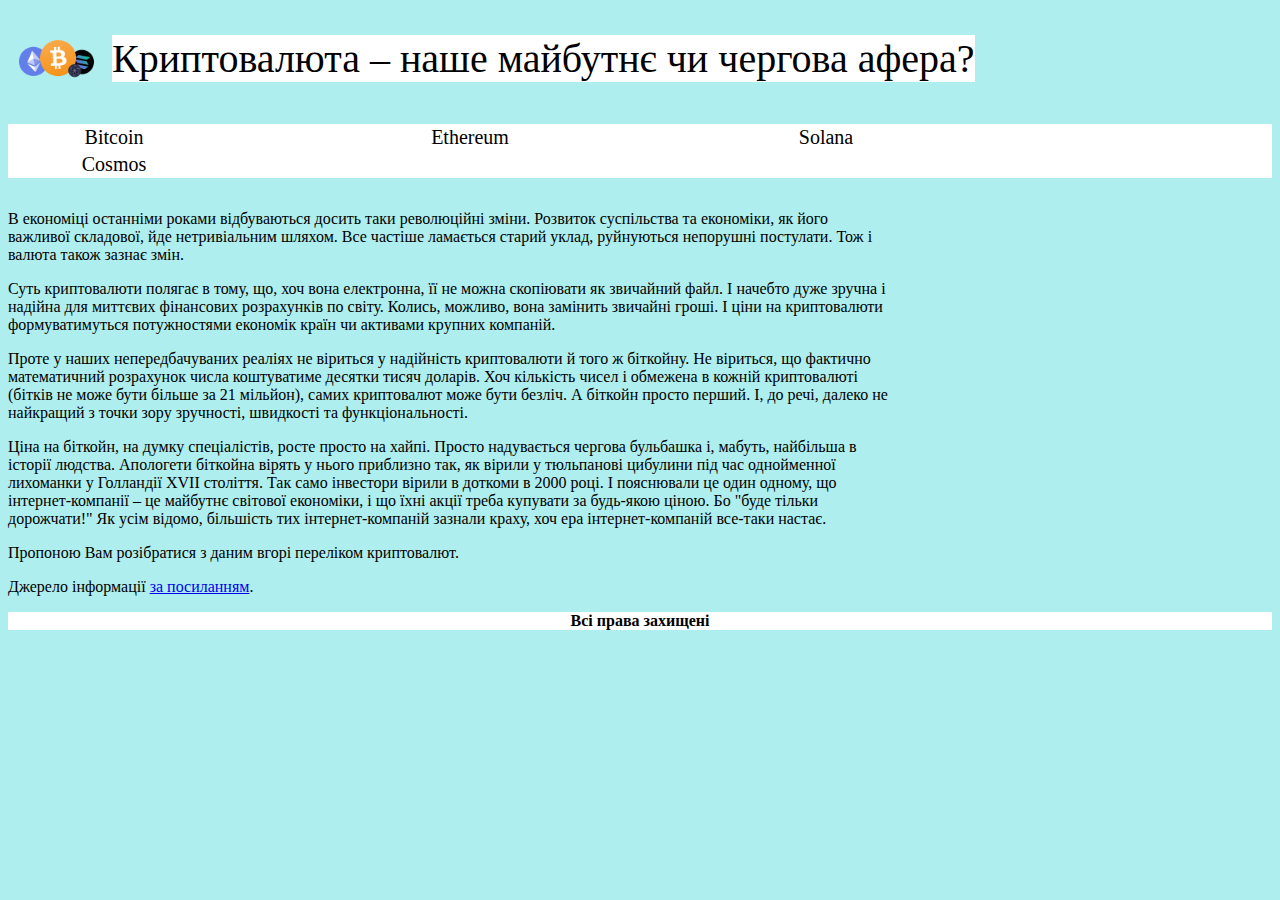
<file: index.html>
<!DOCTYPE html>
<html lang="en">

<head>
    <meta charset="UTF-8">
    <meta http-equiv="X-UA-Compatible" content="IE=edge">
    <meta name="viewport" content="width=device-width, initial-scale=1.0">
    <title>Document</title>
    <link rel="stylesheet" href="css/style.css">
    <link href="https://fonts.googleapis.com/css?family=Bad+Script" rel="stylesheet">
</head>

<body>
    <div class="wrapper">
        <header>
            <div class="logo"><img src="img/cryptophoto.png" alt="Логотип" class="cryptophotoimg"></div>
            <div class="title">Криптовалюта – наше майбутнє чи чергова афера?</div>
        </header>
        <nav>
            <ul class="list">
                <li><a href="index2.html">Bitcoin</a></li>
                <li><a href="index3.html">Ethereum</a></li>
                <li><a href="index4.html">Solana</a></li>
                <li><a href="index5.html">Cosmos</a></li>
            </ul>
        </nav>
        <main>
            <aside class="left">
                <p>В економіці останніми роками відбуваються досить таки революційні зміни. Розвиток суспільства та економіки, як його важливої складової, йде нетривіальним шляхом. Все частіше ламається старий уклад, руйнуються непорушні постулати. Тож і валюта також зазнає змін.</p>
                <p>Суть криптовалюти полягає в тому, що, хоч вона електронна, її не можна скопіювати як звичайний файл. І начебто дуже зручна і надійна для миттєвих фінансових розрахунків по світу. Колись, можливо, вона замінить звичайні гроші. І ціни на криптовалюти формуватимуться потужностями економік країн чи активами крупних компаній.</p>
                <p>Проте у наших непередбачуваних реаліях не віриться у надійність криптовалюти й того ж біткойну. Не віриться, що фактично математичний розрахунок числа коштуватиме десятки тисяч доларів. Хоч кількість чисел і обмежена в кожній криптовалюті (бітків не може бути більше за 21 мільйон), самих криптовалют може бути безліч. А біткойн просто перший. І, до речі, далеко не найкращий з точки зору зручності, швидкості та функціональності.</p>
                <p>Ціна на біткойн, на думку спеціалістів, росте просто на хайпі. Просто надувається чергова бульбашка і, мабуть, найбільша в історії людства. Апологети біткойна вірять у нього приблизно так, як вірили у тюльпанові цибулини під час однойменної лихоманки у Голландії XVII століття. Так само інвестори вірили в доткоми в 2000 році. І пояснювали це один одному, що інтернет-компанії – це майбутнє світової економіки, і що їхні акції треба купувати за будь-якою ціною. Бо "буде тільки дорожчати!" Як усім відомо, більшість тих інтернет-компаній зазнали краху, хоч ера інтернет-компаній все-таки настає.</p>
                <p>Пропоною Вам розібратися з даним вгорі переліком криптовалют.</p>
                <p>Джерело інформації <a href="https://galychyna.if.ua/analytic/kriptovalyuta-nashe-maybutnye-chi-chergova-afera/" target="_blank">за посиланням</a>.</p>
            </aside>
        </main>
        <footer>Всі права захищені</footer>
    </div>
</body>

</html>
</file>
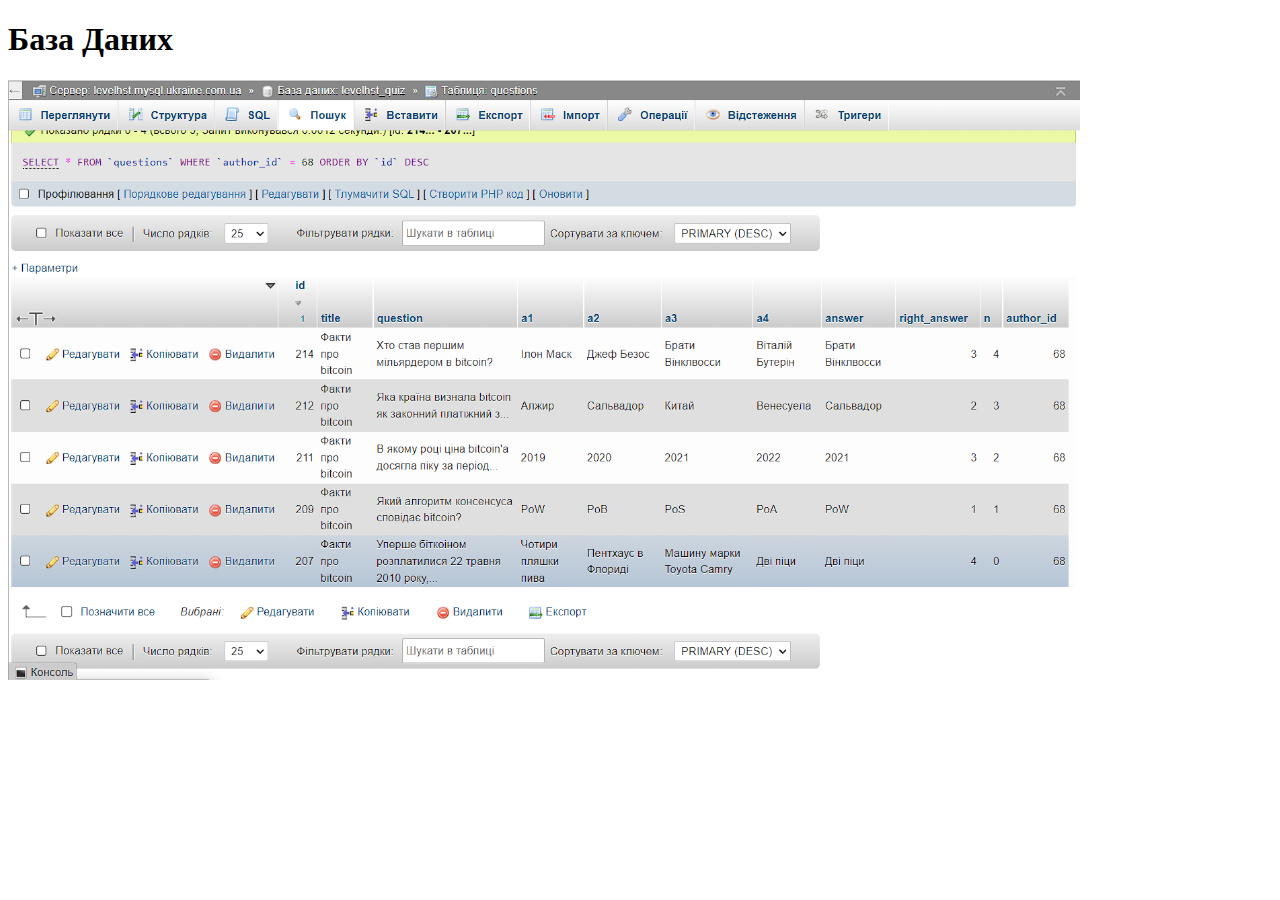
<file: bd/index.html>
<!DOCTYPE html>
<html lang="en">
<head>
    <meta charset="UTF-8">
    <meta http-equiv="X-UA-Compatible" content="IE=edge">
    <meta name="viewport" content="width=device-width, initial-scale=1.0">
    <title>Documents</title>
</head>
<body>
    <h1>База Даних</h1>
    <img src="img/photo1.png" alt="Фотографія" widht="500" height="600">
</body>
</html>
</file>
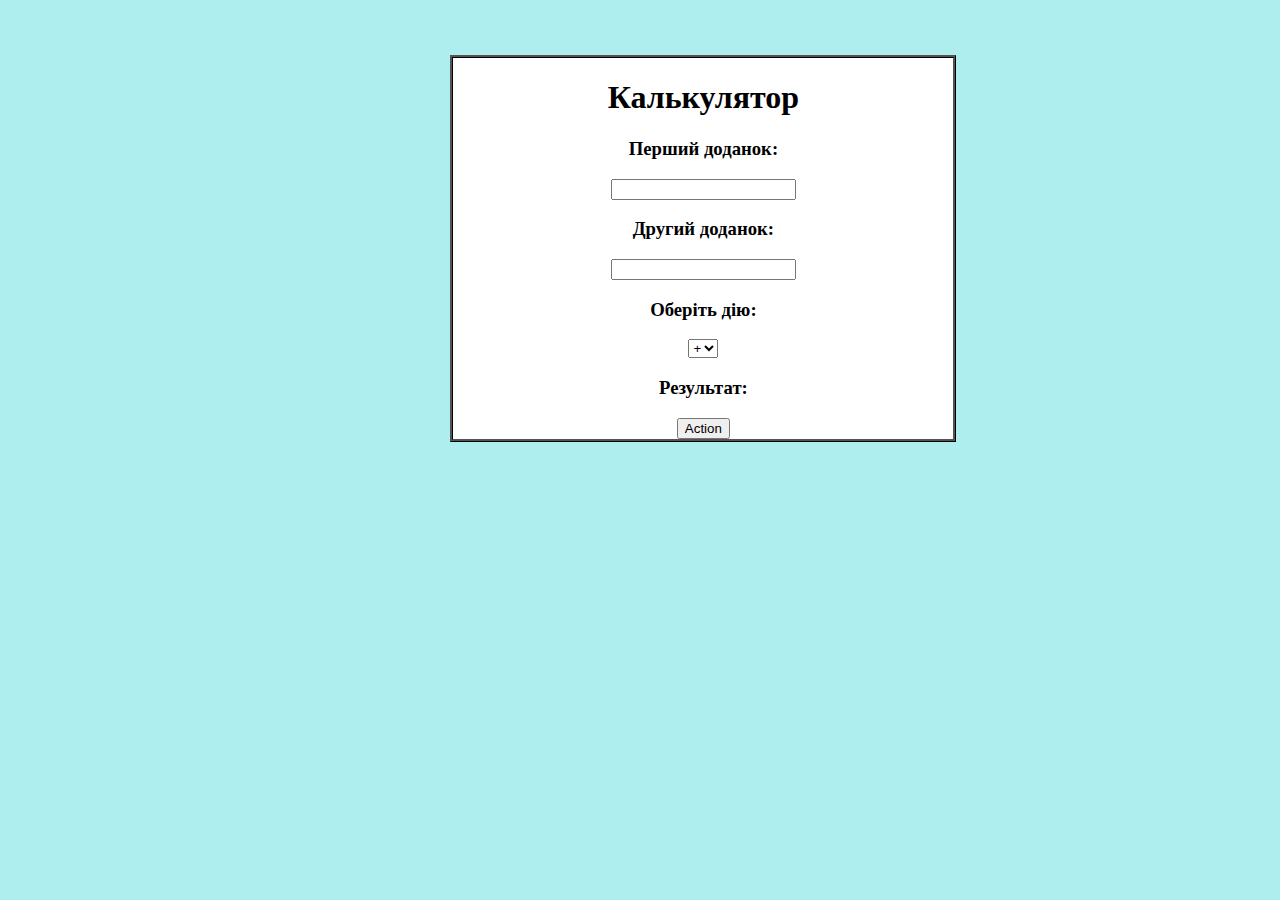
<file: calculator/index.html>
<!DOCTYPE html>
<html lang="en">
<head>
    <meta charset="UTF-8">
    <meta http-equiv="X-UA-Compatible" content="IE=edge">
    <meta name="viewport" content="width=device-width, initial-scale=1.0">
    <title>Calculator</title>
    <link rel="stylesheet"  href="css/style.css">
</head>
<body>
    <div class="wrapper">
        <h1>Калькулятор</h1>
        <h3>Перший доданок: </h3><input type="text" id = "in1"><br>
        <h3>Другий доданок: </h3><input type="text" id = "in2"><br>
        <h3>Оберіть дію: </h3>
        <select id ="act">
            <option value="+">+</option>
            <option value="-">-</option>
            <option value="*">*</option>
            <option value="/">/</option>
        </select><br>
        <h3>Результат: </h3> <p id="result"></p>
    <button id ="btn">Action</button>
    <script src = "js/js.js"></script>
</body>
</html>
</file>
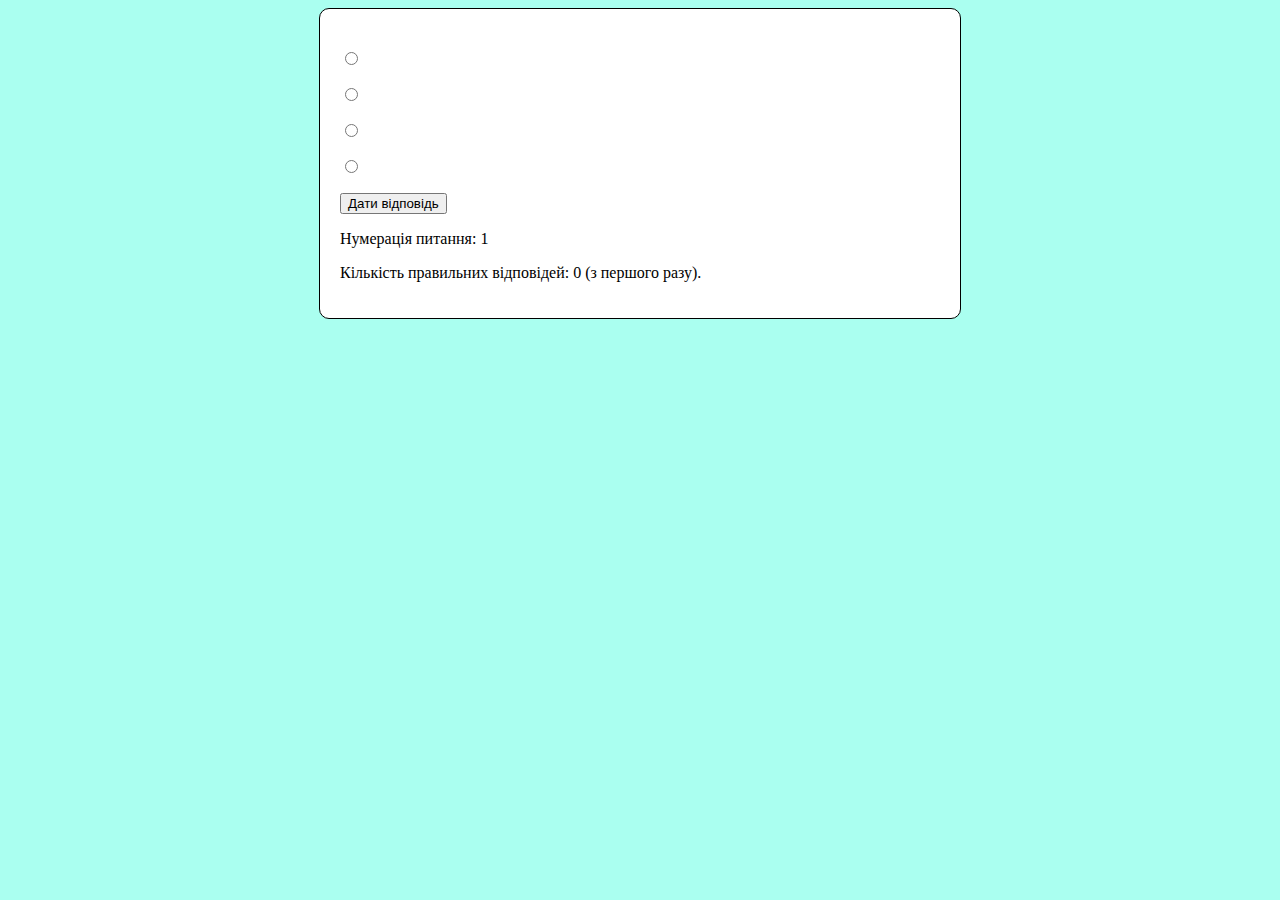
<file: dataweb/index.html>
<!DOCTYPE html>
<html lang="en">
<head>
    <meta charset="UTF-8">
    <meta name="viewport" content="width=device-width, initial-scale=1.0">
    <title>Document</title>
    <link rel="stylesheet" href="css/style.css">
</head>
<body>
    <div class="wrapper" id="wrapper">
        <div id="questions">
        <h2 id = "title"></h2>
        <p id  = "question"></p>
        <p><input type="radio" name="year" id="y1"><span  id = "a1"></span></p>
        <p><input type="radio" name="year" id="y2"><span  id = "a2"></span></p>
        <p><input type="radio" name="year" id="y3"><span  id = "a3"></span></p>
        <p><input type="radio" name="year" id="y4"><span  id = "a4"></span></p>

    <button id = "get_answer">Дати відповідь</button>
    <div class="right_div hidden" id = "right_div">
        <p class="right" id="right">Правильна відповідь</p>
        <button id = "next_question">Наступне питання</button>
    </div>
    <div class="wrong_div hidden" id="wrong_div">
         <p class="wrong" id="wrong">Неправильна відповідь</p>
         <button id = "view_answer">Подивитися відповідь</button>
    </div>

     <p id="answer" class = "hidden"></p>
    </div>
     <div id="total_div">
        <p>Нумерація питання: <span id="n"></span></p>
        <p>Кількість правильних відповідей: <span id="n_right"></span> (з першого разу).</p>
    </div>
    </div>
   
    
    <input type="hidden" value = "0" id = "n_question">
    <script src="js/js.js"></script>
</body>
</html>
</file>
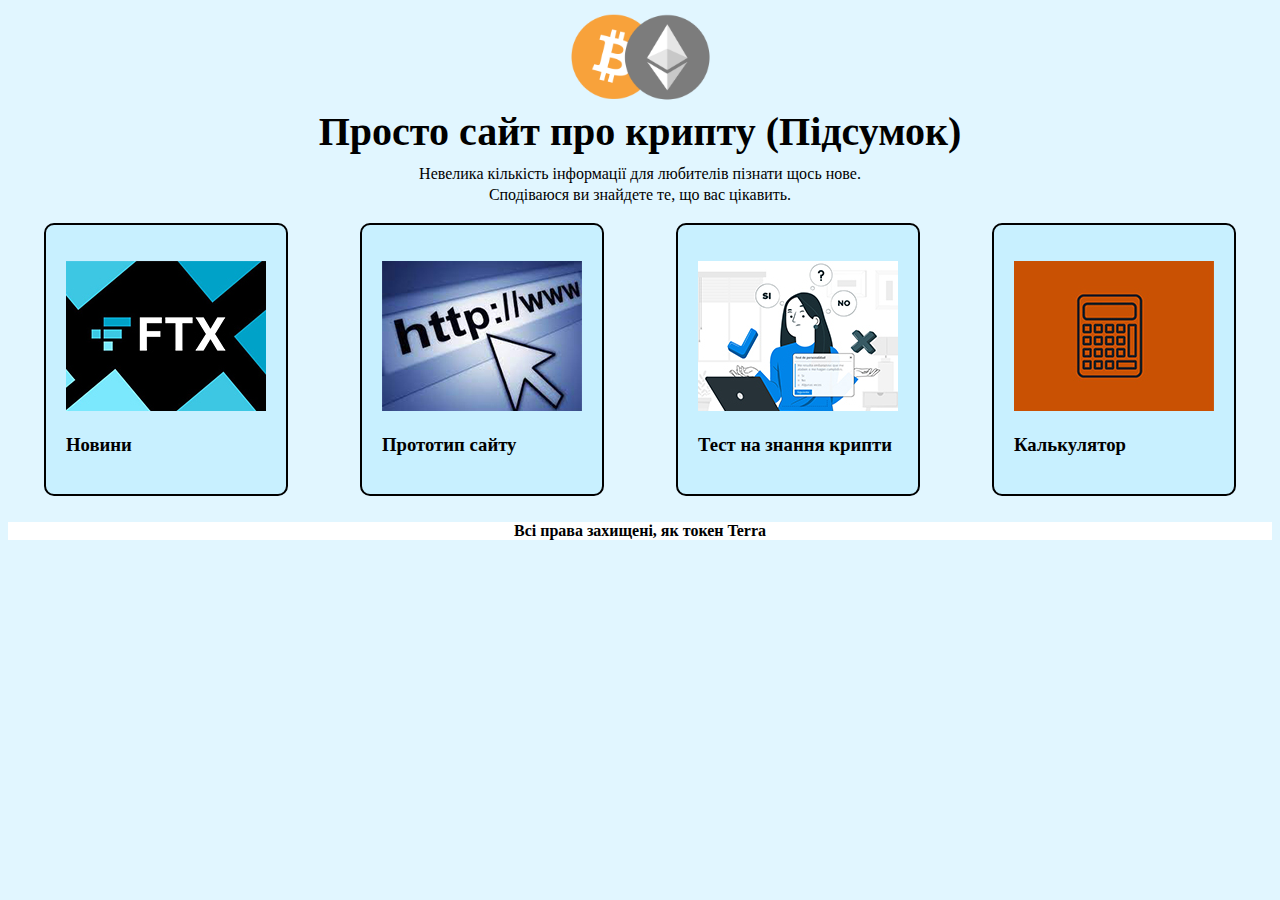
<file: finalproj/index.html>
<!DOCTYPE html>
<html lang="en">

<head>
    <meta charset="UTF-8">
    <meta http-equiv="X-UA-Compatible" content="IE=edge">
    <meta name="viewport" content="width=device-width, initial-scale=1.0">
    <title>Document</title>
    <link rel="stylesheet" href="css/style.css">
    <link href="https://fonts.googleapis.com/css?family=Bad+Script" rel="stylesheet">
</head>

<body>
    <div class="wrapper">
        <header>
            <div class="logo"><img src="img/cryptopt.png" alt="Логотип" class="cryptophotoimg"></div>
            <div class="title"><b>Просто сайт про крипту (Підсумок)</b></div>
        </header>
                <main>
         <aside class="left">
                <p>Невелика кількість інформації для любителів пізнати щось нове.</p>
                <p>Сподіваюся ви знайдете те, що вас цікавить.</p>
            </aside>
        </main>
        <section>
            <article>
                    <p>
                        <a href="https://elch1k.github.io/webprogramming2022/">
                          <img src="img/ftx.jpg" alt="photo">
                        </a>
                    </p>
                <a href="https://elch1k.github.io/webprogramming2022/" >
                    <h3>Новини</h3>
                </a>
            </article>
            <article>
                <p>
                    <a href="https://elch1k.github.io/testsite/">
                      <img src="img/site.jpg" alt="photo">
                    </a>
                </p>
            <a href="https://elch1k.github.io/testsite/" >
                <h3>Прототип сайту</h3>
            </a>
            </article>
            <article>
                <p>
                    <a href="https://elch1k.github.io/testsite/massiv/">
                      <img src="img/test.jpg" alt="photo">
                    </a>
                </p>
            <a href="https://elch1k.github.io/testsite/massiv/" >
                <h3>Тест на знання крипти</h3>
            </a>
            </article>
            <article>
                <p>
                    <a href="https://elch1k.github.io/testsite/calculator/">
                      <img src="img/cal.jpg" alt="photo">
                    </a>
                </p>
            <a href="https://elch1k.github.io/testsite/calculator/" >
                <h3>Калькулятор</h3>
            </a>
            </article>
        </section>

        <footer><p>Всі права захищені, як токен <b>Terra</b></p></footer>
    </div>
</body>

</html>
</file>
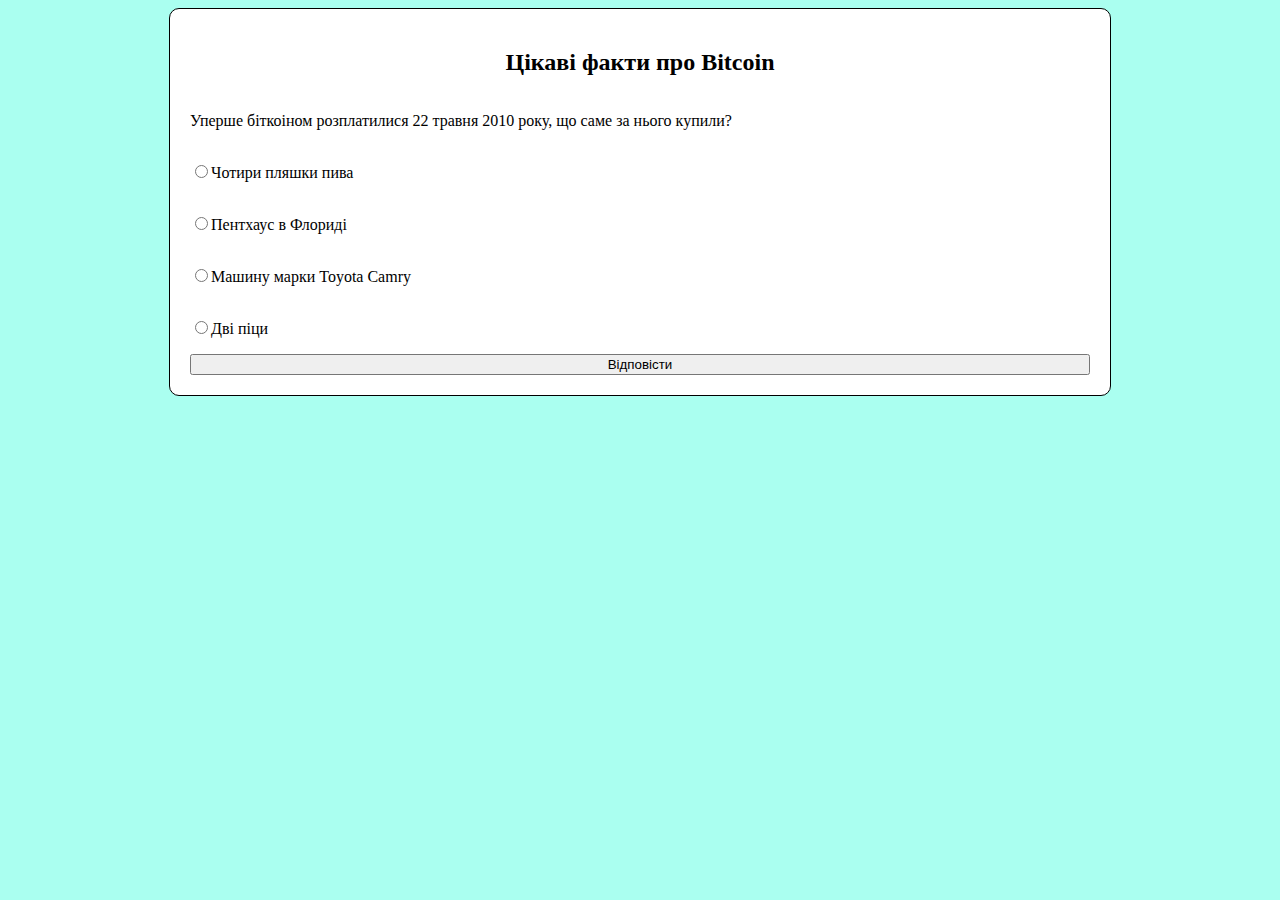
<file: massiv/index.html>
<!DOCTYPE html>
<html lang="en">

<head>
    <meta charset="UTF-8">
    <meta http-equiv="X-UA-Compatible" content="IE=edge">
    <meta name="viewport" content="width=device-width, initial-scale=1.0">
    <title>Document</title>
    <link rel="stylesheet" href="css/style.css">
</head>

<body>
    <div class="wrapper">
        <h2 class="header">Цікаві факти про Bitcoin</h2>
        <p id="question"></p>
        <p><input type="radio" name="variant" id="y1"><span  id = "a1"></span></p>
        <p><input type="radio" name="variant" id="y2"><span  id = "a2"></span></p>
        <p><input type="radio" name="variant" id="y3"><span  id = "a3"></span></p>
        <p><input type="radio" name="variant" id="y4"><span  id = "a4"></span></p>

        <button id = "btn">Відповісти</button>
    <div class="right_div hidden" id = "right_div">
        <p class="right" id="right">Правильна відповідь</p>
        <button id = "btn2">Наступне питання</button>
    </div>
    <div class="wrong_div hidden" id="wrong_div">
        <p class="wrong" id="wrong">Неправильна відповідь</p>
        <button id = "btn1">Подивитися відповідь</button>
        <p id="answer" class = "hidden"></p>
    </div>
    <input type="hidden" value = "0" id = "n_question">
    
    <script src="js/js.js"></script>
</body>

</html>
</file>
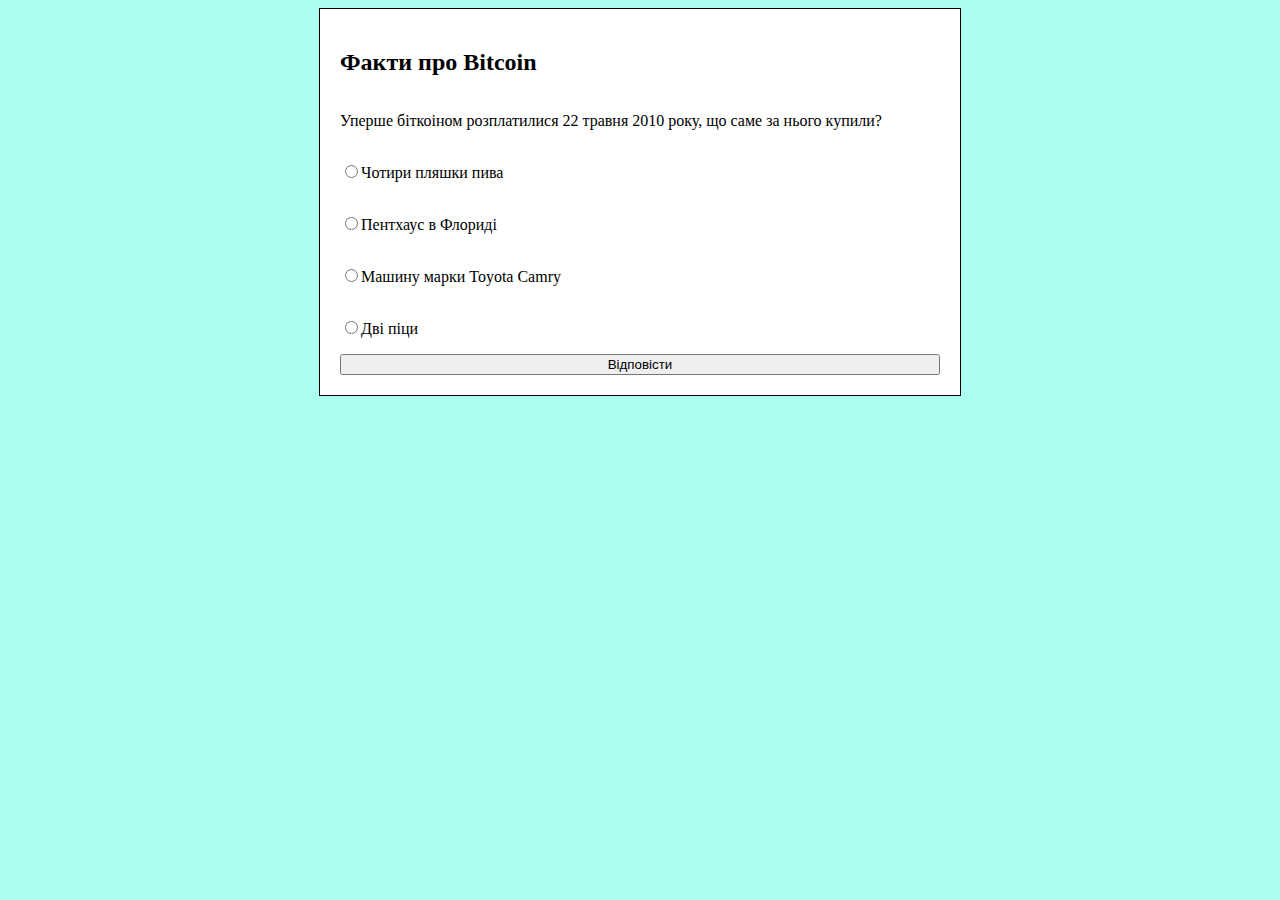
<file: quiz/index.html>
<!DOCTYPE html>
<html lang="en">
<head>
    <meta charset="UTF-8">
    <meta http-equiv="X-UA-Compatible" content="IE=edge">
    <meta name="viewport" content="width=device-width, initial-scale=1.0">
    <title>Test</title>
    <link rel="stylesheet" href="css/style.css">
</head>
<body>
    <div class="wrapper">
        <h2>Факти про Bitcoin</h2>
        <p>Уперше біткоіном розплатилися 22 травня 2010 року, що саме за нього купили?</p>
        <p><input type="radio" name="year" id="y1">Чотири пляшки пива</p>
        <p><input type="radio" name="year" id="y2">Пентхаус в Флориді</p>
        <p><input type="radio" name="year" id="y3">Машину марки Toyota Camry</p>
        <p><input type="radio" name="year" id="y4">Дві піци</p>
    
        <button id = "btn">Відповісти</button>
        <p class="right hidden" id="right"> <b>Правильна відповідь.</b> 22 травня 2010 року у Флориді програміст Ласло Ханеч купив дві піци за 10 тисяч біткоінів. Нині це була б найдорожча піца у світі вартістю близько в 41,9 мільйонів доларів.</p>
        <div class="wrong_div hidden" id="wrong_div">
            <p class="wrong" id="wrong"><b>Неправильна відповідь</b></p>
            <button id = "btn1">Подивитись відповідь</button>
        </div>
    
        <p id="answer" class = "hidden"><b>Правильна відповідь:</b> Дві піци</p>
    </div>
    <script src="js/js.js"></script>
</html>
</file>
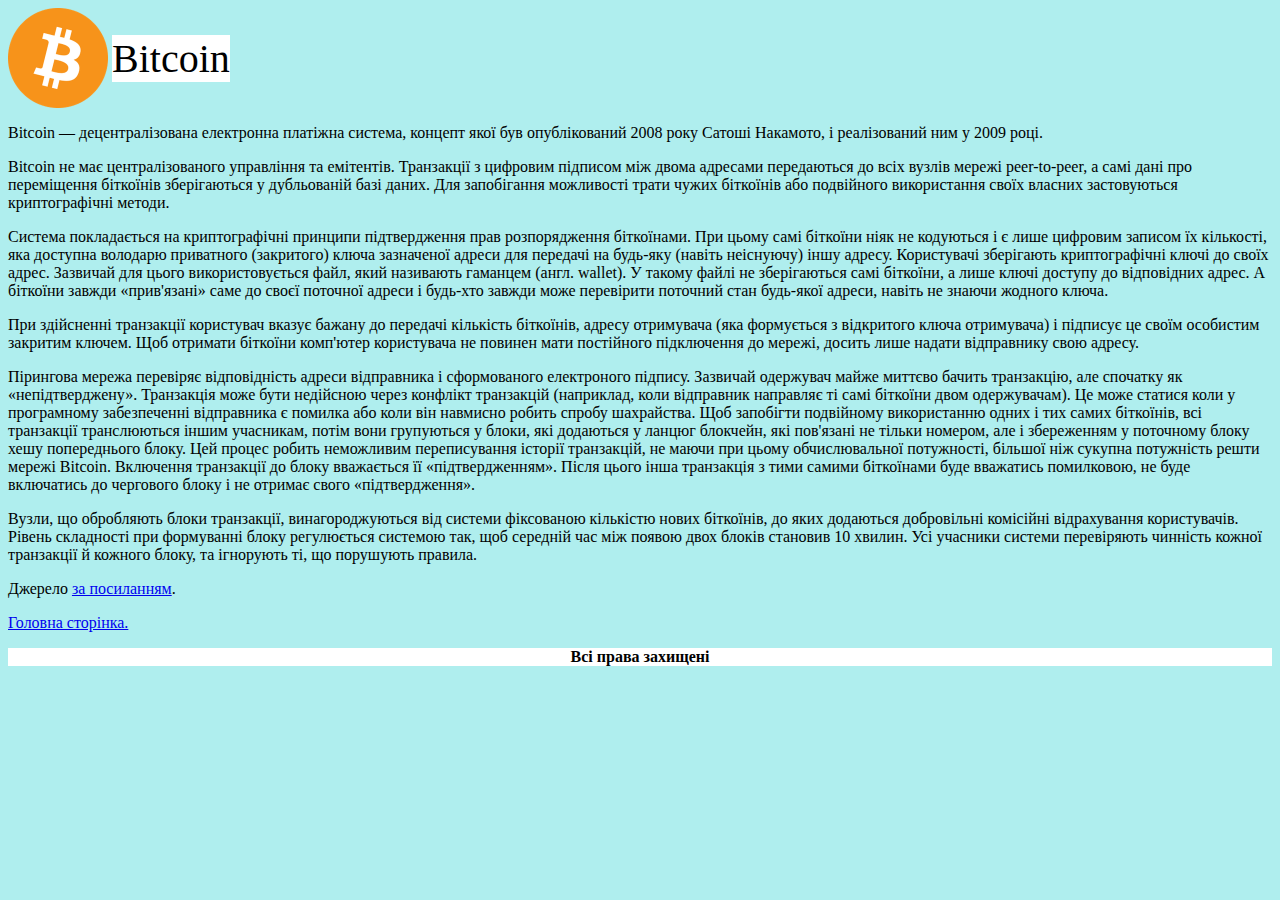
<file: index2.html>
<!DOCTYPE html>
<html lang="en">

<head>
    <meta charset="UTF-8">
    <meta http-equiv="X-UA-Compatible" content="IE=edge">
    <meta name="viewport" content="width=device-width, initial-scale=1.0">
    <title>Document</title>
    <link rel="stylesheet" href="css/style.css">
    <link href="https://fonts.googleapis.com/css?family=Bad+Script" rel="stylesheet">
</head>

<body>
    <div class="wrapper">
        <header>
            <div class="logo"><img src="img/1.png" alt="Логотип" class="cryptophotoimg"></div>
            <div class="title">Bitcoin</div>
        </header>
        <main>
               <p>Bitcoin — децентралізована електронна платіжна система, концепт якої був опублікований 2008 року Сатоші Накамото, і реалізований ним у 2009 році.</p>
               <p>Bitcoin не має централізованого управління та емітентів. Транзакції з цифровим підписом між двома адресами передаються до всіх вузлів мережі peer-to-peer, а самі дані про переміщення біткоїнів зберігаються у дубльованій базі даних. Для запобігання можливості трати чужих біткоїнів або подвійного використання своїх власних застовуються криптографічні методи.</p>
               <p>Система покладається на криптографічні принципи підтвердження прав розпорядження біткоїнами. При цьому самі біткоїни ніяк не кодуються і є лише цифровим записом їх кількості, яка доступна володарю приватного (закритого) ключа зазначеної адреси для передачі на будь-яку (навіть неіснуючу) іншу адресу. Користувачі зберігають криптографічні ключі до своїх адрес. Зазвичай для цього використовується файл, який називають гаманцем (англ. wallet). У такому файлі не зберігаються самі біткоїни, а лише ключі доступу до відповідних адрес. А біткоїни завжди «прив'язані» саме до своєї поточної адреси і будь-хто завжди може перевірити поточний стан будь-якої адреси, навіть не знаючи жодного ключа.</p>
               <p>При здійсненні транзакції користувач вказує бажану до передачі кількість біткоїнів, адресу отримувача (яка формується з відкритого ключа отримувача) і підписує це своїм особистим закритим ключем. Щоб отримати біткоїни комп'ютер користувача не повинен мати постійного підключення до мережі, досить лише надати відправнику свою адресу.</p>
               <p>Пірингова мережа перевіряє відповідність адреси відправника і сформованого електроного підпису. Зазвичай одержувач майже миттєво бачить транзакцію, але спочатку як «непідтверджену». Транзакція може бути недійсною через конфлікт транзакцій (наприклад, коли відправник направляє ті самі біткоїни двом одержувачам). Це може статися коли у програмному забезпеченні відправника є помилка або коли він навмисно робить спробу шахрайства. Щоб запобігти подвійному використанню одних і тих самих біткоїнів, всі транзакції транслюються іншим учасникам, потім вони групуються у блоки, які додаються у ланцюг блокчейн, які пов'язані не тільки номером, але і збереженням у поточному блоку хешу попереднього блоку. Цей процес робить неможливим переписування історії транзакцій, не маючи при цьому обчислювальної потужності, більшої ніж сукупна потужність решти мережі Bitcoin. Включення транзакції до блоку вважається її «підтвердженням». Після цього інша транзакція з тими самими біткоїнами буде вважатись помилковою, не буде включатись до чергового блоку і не отримає свого «підтвердження».</p>
               <p>Вузли, що обробляють блоки транзакції, винагороджуються від системи фіксованою кількістю нових біткоїнів, до яких додаються добровільні комісійні відрахування користувачів. Рівень складності при формуванні блоку регулюється системою так, щоб середній час між появою двох блоків становив 10 хвилин. Усі учасники системи перевіряють чинність кожної транзакції й кожного блоку, та ігнорують ті, що порушують правила.</p>
               <p>Джерело  <a href="https://uk.wikipedia.org/wiki/%D0%91%D1%96%D1%82%D0%BA%D0%BE%D1%97%D0%BD" target="_blank">за посиланням</a>.</p>
               <p><a href="index.html" target="_blank">Головна сторінка.</a></p>
        </main>
        <footer>Всі права захищені</footer>
    </div>
</body>

</html>
</file>
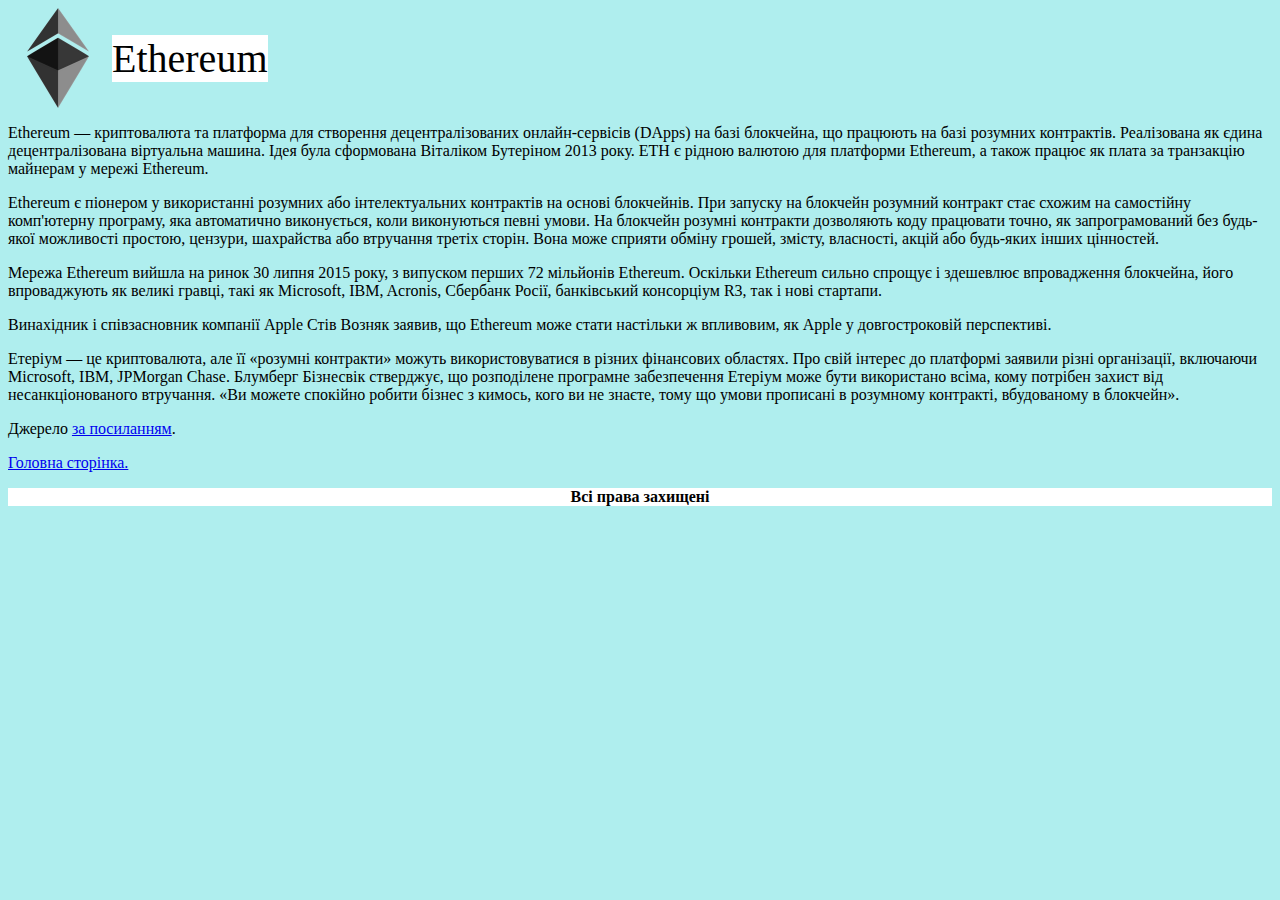
<file: index3.html>
<!DOCTYPE html>
<html lang="en">

<head>
    <meta charset="UTF-8">
    <meta http-equiv="X-UA-Compatible" content="IE=edge">
    <meta name="viewport" content="width=device-width, initial-scale=1.0">
    <title>Document</title>
    <link rel="stylesheet" href="css/style.css">
    <link href="https://fonts.googleapis.com/css?family=Bad+Script" rel="stylesheet">
</head>

<body>
    <div class="wrapper">
        <header>
            <div class="logo"><img src="img/ether.png" alt="Логотип" class="cryptophotoimg"></div>
            <div class="title">Ethereum</div>
        </header>
    <main>
        <p>Ethereum  — криптовалюта та платформа для створення децентралізованих онлайн-сервісів (DApps) на базі блокчейна, що працюють на базі розумних контрактів. Реалізована як єдина децентралізована віртуальна машина. Ідея була сформована Віталіком Бутеріном 2013 року. ETH є рідною валютою для платформи Ethereum, а також працює як плата за транзакцію майнерам у мережі Ethereum.</p>
        <p>Ethereum є піонером у використанні розумних або інтелектуальних контрактів на основі блокчейнів. При запуску на блокчейн розумний контракт стає схожим на самостійну комп'ютерну програму, яка автоматично виконується, коли виконуються певні умови. На блокчейн розумні контракти дозволяють коду працювати точно, як запрограмований без будь-якої можливості простою, цензури, шахрайства або втручання третіх сторін. Вона може сприяти обміну грошей, змісту, власності, акцій або будь-яких інших цінностей.</p>
        <p>Мережа Ethereum вийшла на ринок 30 липня 2015 року, з випуском перших 72 мільйонів Ethereum. Оскільки Ethereum сильно спрощує і здешевлює впровадження блокчейна, його впроваджують як великі гравці, такі як Microsoft, IBM, Acronis, Сбербанк Росії, банківський консорціум R3, так і нові стартапи.</p>
        <p>Винахідник і співзасновник компанії Apple Стів Возняк заявив, що Ethereum може стати настільки ж впливовим, як Apple у довгостроковій перспективі.</p>
        <p>Етеріум — це криптовалюта, але її «розумні контракти» можуть використовуватися в різних фінансових областях. Про свій інтерес до платформі заявили різні організації, включаючи Microsoft, IBM, JPMorgan Chase. Блумберг Бізнесвік стверджує, що розподілене програмне забезпечення Етеріум може бути використано всіма, кому потрібен захист від несанкціонованого втручання. «Ви можете спокійно робити бізнес з кимось, кого ви не знаєте, тому що умови прописані в розумному контракті, вбудованому в блокчейн».</p>
        <p>Джерело  <a href="https://uk.wikipedia.org/wiki/Ethereum#:~:text=Ethereum%20(%D0%B2%D1%96%D0%B4%20%D0%B0%D0%BD%D0%B3%D0%BB.,%D1%8F%D0%BA%20%D1%94%D0%B4%D0%B8%D0%BD%D0%B0%20%D0%B4%D0%B5%D1%86%D0%B5%D0%BD%D1%82%D1%80%D0%B0%D0%BB%D1%96%D0%B7%D0%BE%D0%B2%D0%B0%D0%BD%D0%B0%20%D0%B2%D1%96%D1%80%D1%82%D1%83%D0%B0%D0%BB%D1%8C%D0%BD%D0%B0%20%D0%BC%D0%B0%D1%88%D0%B8%D0%BD%D0%B0." target="_blank">за посиланням</a>.</p>
        <p><a href="index.html" target="_blank">Головна сторінка.</a></p>
 </main>
 <footer>Всі права захищені</footer>
</body>

</html>
</file>
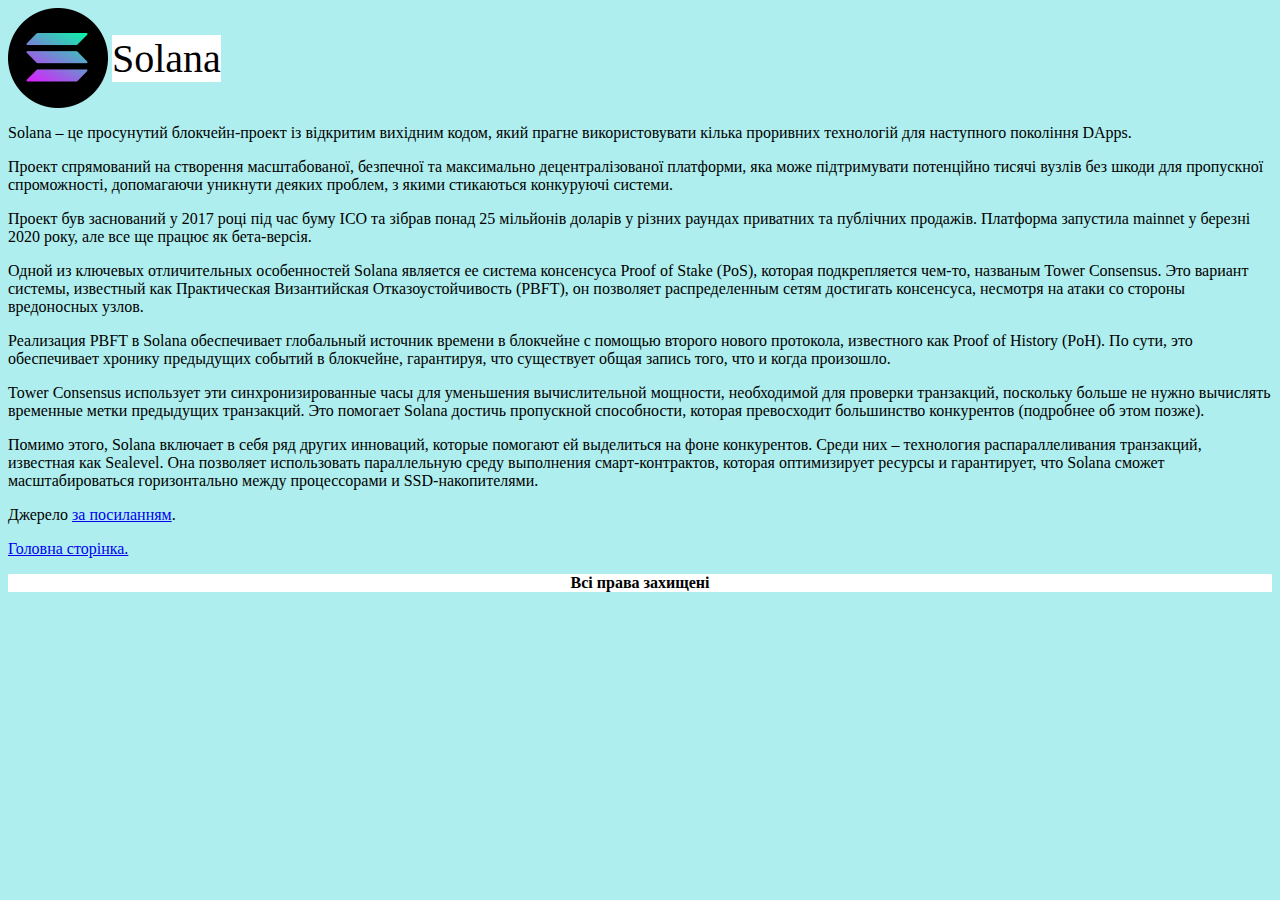
<file: index4.html>
<!DOCTYPE html>
<html lang="en">

<head>
    <meta charset="UTF-8">
    <meta http-equiv="X-UA-Compatible" content="IE=edge">
    <meta name="viewport" content="width=device-width, initial-scale=1.0">
    <title>Document</title>
    <link rel="stylesheet" href="css/style.css">
    <link href="https://fonts.googleapis.com/css?family=Bad+Script" rel="stylesheet">
</head>

<body>
    <div class="wrapper">
        <header>
            <div class="logo"><img src="img/solana.png" alt="Логотип" class="cryptophotoimg"></div>
            <div class="title">Solana</div>
        </header>
    <main>
        <p>Solana – це просунутий блокчейн-проект із відкритим вихідним кодом, який прагне використовувати кілька проривних технологій для наступного покоління DApps.</p>
        <p>Проект спрямований на створення масштабованої, безпечної та максимально децентралізованої платформи, яка може підтримувати потенційно тисячі вузлів без шкоди для пропускної спроможності, допомагаючи уникнути деяких проблем, з якими стикаються конкуруючі системи.</p>  
        <p>Проект був заснований у 2017 році під час буму ICO та зібрав понад 25 мільйонів доларів у різних раундах приватних та публічних продажів. Платформа запустила mainnet у березні 2020 року, але все ще працює як бета-версія.</p>
        <p>Одной из ключевых отличительных особенностей Solana является ее система консенсуса Proof of Stake (PoS), которая подкрепляется чем-то, названым Tower Consensus. Это вариант системы, известный как Практическая Византийская Отказоустойчивость (PBFT), он позволяет распределенным сетям достигать консенсуса, несмотря на атаки со стороны вредоносных узлов.</p>
        <p>Реализация PBFT в Solana обеспечивает глобальный источник времени в блокчейне с помощью второго нового протокола, известного как Proof of History (PoH). По сути, это обеспечивает хронику предыдущих событий в блокчейне, гарантируя, что существует общая запись того, что и когда произошло.</p>
        <p>Tower Consensus использует эти синхронизированные часы для уменьшения вычислительной мощности, необходимой для проверки транзакций, поскольку больше не нужно вычислять временные метки предыдущих транзакций. Это помогает Solana достичь пропускной способности, которая превосходит большинство конкурентов (подробнее об этом позже).</p>
        <p>Помимо этого, Solana включает в себя ряд других инноваций, которые помогают ей выделиться на фоне конкурентов. Среди них – технология распараллеливания транзакций, известная как Sealevel. Она позволяет использовать параллельную среду выполнения смарт-контрактов, которая оптимизирует ресурсы и гарантирует, что Solana сможет масштабироваться горизонтально между процессорами и SSD-накопителями.</p>
        <p>Джерело  <a href="https://vc.ru/crypto/250113-chto-takoe-solana-masshtabiruemaya-decentralizovannaya-set-dlya-dapps#whatis" target="_blank">за посиланням</a>.</p>
        <p><a href="index.html" target="_blank">Головна сторінка.</a></p>
 </main>
 <footer>Всі права захищені</footer>
</body>

</html>
</file>
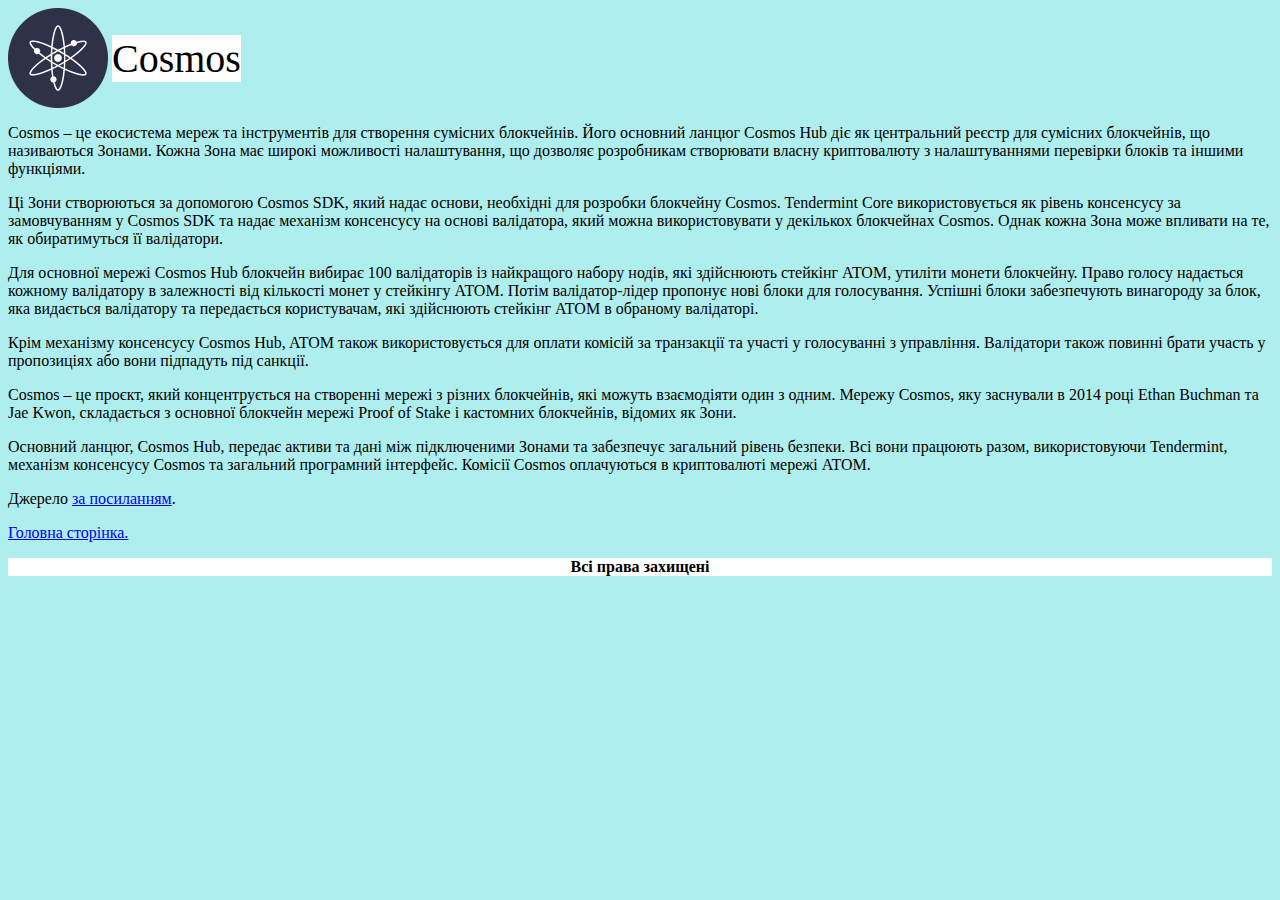
<file: index5.html>
<!DOCTYPE html>
<html lang="en">

<head>
    <meta charset="UTF-8">
    <meta http-equiv="X-UA-Compatible" content="IE=edge">
    <meta name="viewport" content="width=device-width, initial-scale=1.0">
    <title>Document</title>
    <link rel="stylesheet" href="css/style.css">
    <link href="https://fonts.googleapis.com/css?family=Bad+Script" rel="stylesheet">
</head>

<body>
    <div class="wrapper">
        <header>
            <div class="logo"><img src="img/cosmos.png" alt="Логотип" class="cryptophotoimg"></div>
            <div class="title">Cosmos</div>
        </header>
    <main>
        <p>Cosmos – це екосистема мереж та інструментів для створення сумісних блокчейнів. Його основний ланцюг Cosmos Hub діє як центральний реєстр для сумісних блокчейнів, що називаються Зонами. Кожна Зона має широкі можливості налаштування, що дозволяє розробникам створювати власну криптовалюту з налаштуваннями перевірки блоків та іншими функціями.</p>
        <p>Ці Зони створюються за допомогою Cosmos SDK, який надає основи, необхідні для розробки блокчейну Cosmos. Tendermint Core використовується як рівень консенсусу за замовчуванням у Cosmos SDK та надає механізм консенсусу на основі валідатора, який можна використовувати у декількох блокчейнах Cosmos. Однак кожна Зона може впливати на те, як обиратимуться її валідатори.</p>
        <p>Для основної мережі Cosmos Hub блокчейн вибирає 100 валідаторів із найкращого набору нодів, які здійснюють стейкінг ATOM, утиліти монети блокчейну. Право голосу надається кожному валідатору в залежності від кількості монет у стейкінгу ATOM. Потім валідатор-лідер пропонує нові блоки для голосування. Успішні блоки забезпечують винагороду за блок, яка видається валідатору та передається користувачам, які здійснюють стейкінг ATOM в обраному валідаторі.</p>
        <p>Крім механізму консенсусу Cosmos Hub, ATOM також використовується для оплати комісій за транзакції та участі у голосуванні з управління. Валідатори також повинні брати участь у пропозиціях або вони підпадуть під санкції.</p>
        <p>Cosmos – це проєкт, який концентрується на створенні мережі з різних блокчейнів, які можуть взаємодіяти один з одним. Мережу Cosmos, яку заснували в 2014 році Ethan Buchman та Jae Kwon, складається з основної блокчейн мережі Proof of Stake і кастомних блокчейнів, відомих як Зони.</p> 
        <p>Основний ланцюг, Cosmos Hub, передає активи та дані між підключеними Зонами та забезпечує загальний рівень безпеки. Всі вони працюють разом, використовуючи Tendermint, механізм консенсусу Cosmos та загальний програмний інтерфейс. Комісії Cosmos оплачуються в криптовалюті мережі ATOM.</p>
        <p>Джерело  <a href="https://academy.binance.com/uk/articles/what-is-cosmos-atom" target="_blank">за посиланням</a>.</p>
        <p><a href="index.html" target="_blank">Головна сторінка.</a></p>
 </main>
 <footer>Всі права захищені</footer>
</body>

</html>
</file>
<file: css/style.css>
.cryptophotoimg{
    height: 100px;
}
body{
    background-color: #AFEEEE;
}
.logo{
    display: inline-block;
    vertical-align: middle;
    height: 100px;
}
.title{
    display: inline-block;
    vertical-align: middle;
    font-size: 40px;
    font-family: 'Calibri';
    background: white;
}
.list{
    background: white;
    line-height: 25px;
}
.list li{
    list-style: none;
    display:inline-block;
    text-align:center;

}
.list li a{
    display:inline-block;
    width: 130px;
    text-decoration: none;
    border: 1px solid transparent;
    color:black;
    font-family: 'Calibri';
    margin-right: 220px;
    font-size: 20px;
}
.list li a:hover{
    text-decoration: underline;
    border: 1px solid;
}
.left{
    display: inline-block;
    font-family: 'Calibri';
    width: 70%;
}
footer{
    text-align: center;
    background: white;
    font-family: 'Calibri';
    font-weight: bold;
}
</file>
<file: calculator/css/style.css>
body{background: #afeeee;}
h1,h3, button{
    text-align: center;
}
.wrapper {
    text-align: center;
    border: 1mm ridge #000;
    background-color: #ffffff;
    width: 500px;
    margin-left: 35%;
    margin-top: 55px;
}
</file>
<file: dataweb/css/style.css>
body{
    background: #aafff0;
}
.wrapper{
    margin:0 auto;
    width:600px;
    display: flex;
    flex-direction: column;
    border-radius: 10px;
    border: 0.5mm ridge #000;
    padding: 20px;
    background: white;
}
.right{
    background-color: rgba(0, 200, 0, 0.5);
    border-radius: 5px;
    padding-left:5px;
}
.wrong{
    background-color: rgb(255, 44, 55);
    border-radius: 5px;
    padding-left:5px;
}
.hidden{
    display: none;
}
#btn1{
    background-color: -internal-light-dark(rgb(239, 239, 239), rgb(59, 59, 59));
}
.opend{
    background-color: skyblue;
}
</file>
<file: finalproj/css/style.css>
.cryptophotoimg{
    height: 100px;
    display:block;
    margin: auto;
}
body{
    background-color: rgb(225, 246, 255);
}
.logo{
    height: 100px;
}
.title{
    font-size: 40px;
    font-family: 'Calibri';
    text-align: center;
}
section {
    display: flex;
    justify-content: space-around;
    align-items: center;
}
article{
    border: 2px solid black;
    border-radius: 10px;
    padding: 20px;
    margin: 10px;
    background: rgb(200, 240, 255);
}
.left{
    display: inline-block;
    font-family: 'Calibri';
    width: 100%;
    line-height: 5px;
    text-align: center;
}
footer{
    text-align: center;
    background: white;
    font-family: 'Calibri';
    font-weight: bold;
} 
h3{
    color:black;
    text-decoration: none;
}
a{
    text-decoration: none;
}
</file>
<file: massiv/css/style.css>
body{
    background: #aafff0;
}
.wrapper{
    margin:0 auto;
    width:900px;
    display: flex;
    flex-direction: column;
    border-radius: 10px;
    border: 0.5mm ridge #000;
    padding: 20px;
    background: white;
}
.header{
    text-align: center;
}
.right{
    background-color: #d0f0c0;
    border-radius: 5px;
    padding-left:5px;
}
.wrong{
    background-color: #faa19b;
    border-radius: 5px;
    padding-left:5px;
}
.hidden{
    display: none;
}
#btn1{
    background-color: -internal-light-dark(rgb(239, 239, 239), rgb(59, 59, 59));
}
</file>
<file: quiz/css/style.css>
body{
    background: #aafff0;
}
.wrapper{
    margin:0 auto;
    width:600px;
    display: flex;
    flex-direction: column;
    border: 0.5mm ridge #000;
    padding: 20px;
    background: white;
}
.right{
    background-color: #d0f0c0;
    border-radius: 5px;
    padding-left:5px;
}
.wrong{
    background-color: #faa19b;
    border-radius: 5px;
    padding-left:5px;
}
.hidden{
    display: none;
}
#btn1{
    background-color: -internal-light-dark(rgb(239, 239, 239), rgb(59, 59, 59));
}
</file>
